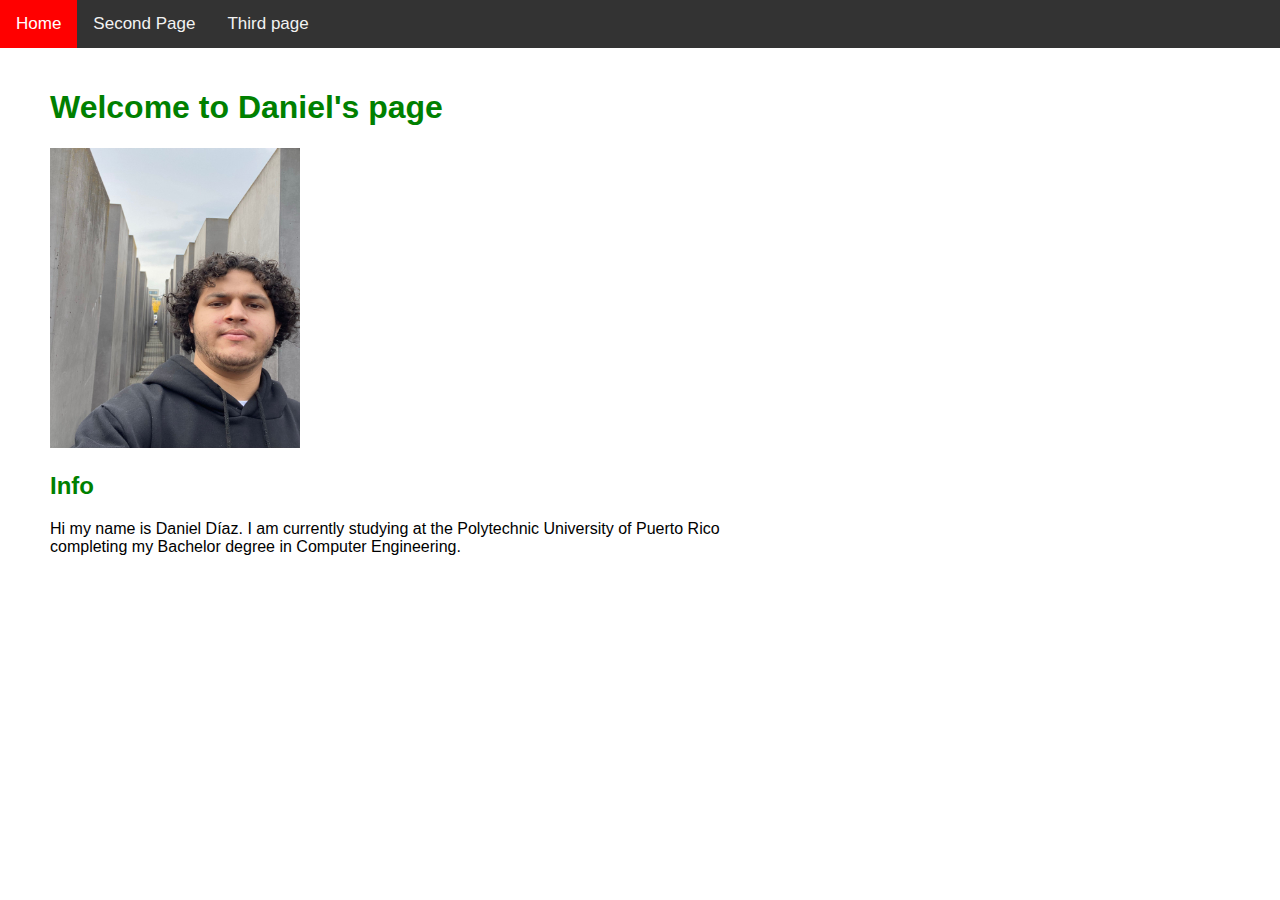
<file: index.html>
<!DOCTYPE html>
<html lang="en">
  <head>
    <meta charset="UTF-8" />
    <meta http-equiv="X-UA-Compatible" content="IE=edge" />
    <meta name="viewport" content="width=device-width, initial-scale=1.0" />
    <!-- <meta http-equiv="refresh" content="3" /> -->
    <title>Daniel Diaz Web Dev</title>
    <link rel="stylesheet" href="mystyle.css" />
  </head>
  <body>
    <div class="navbar">
      <a class="active" href="./index.html">Home</a>
      <a href="./page2.html">Second Page</a>
      <a href="./page3.html">Third page</a>
    </div>
    <div class="body-container">
      <h1 class="welcome">Welcome to Daniel's page</h1>
      <img class="profile-image" src="daniel-photo.jpeg" alt="daniel-photo" />
      <h2 class="info">Info</h2>
      <p class="">
        Hi my name is Daniel Díaz. I am currently studying at the Polytechnic
        University of Puerto Rico<br />
        completing my Bachelor degree in Computer Engineering.
      </p>
    </div>
  </body>
</html>
</file>
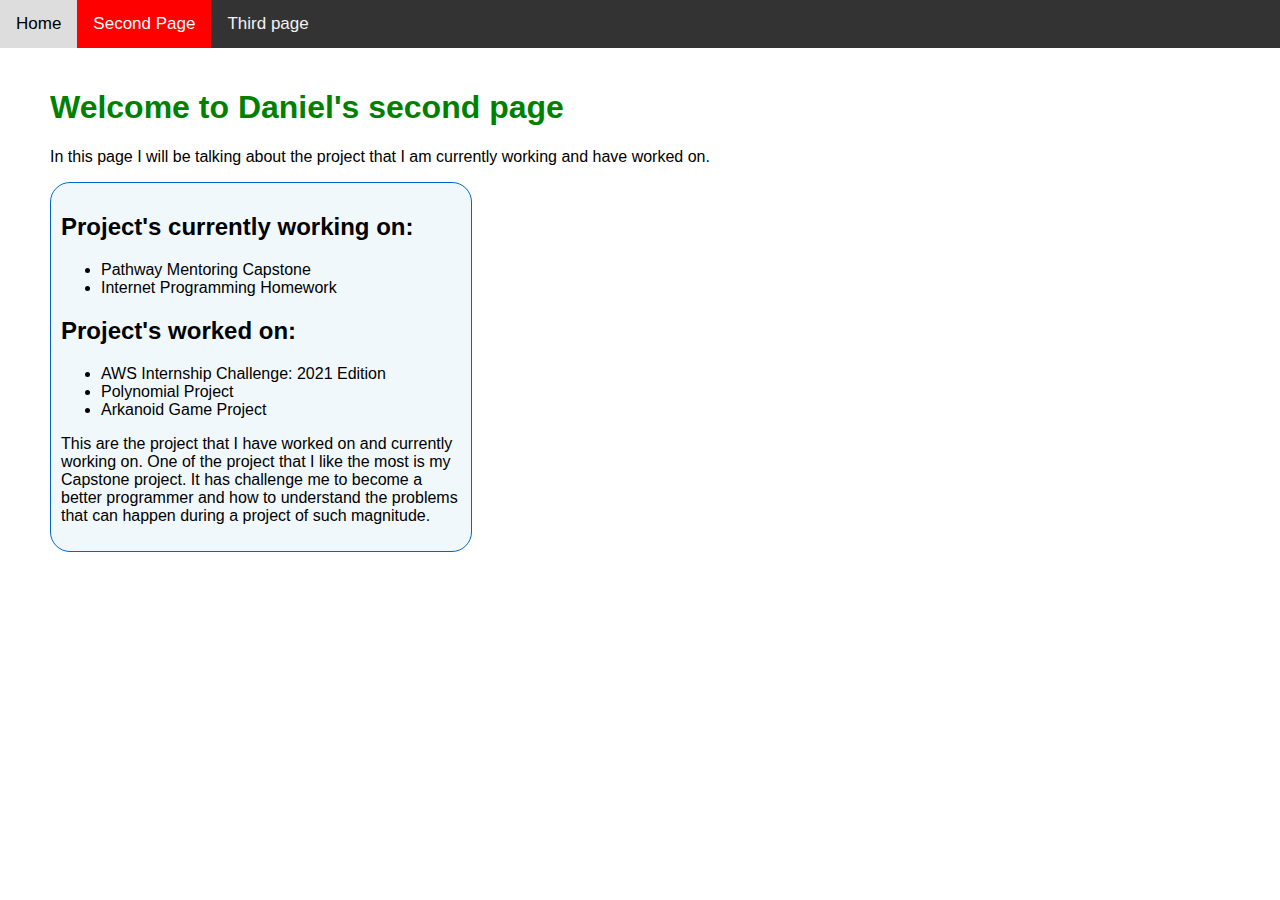
<file: page2.html>
<!DOCTYPE html>
<html lang="en">
  <head>
    <meta charset="UTF-8" />
    <meta http-equiv="X-UA-Compatible" content="IE=edge" />
    <meta name="viewport" content="width=device-width, initial-scale=1.0" />
    <title>Daniel Diaz Web Dev</title>
    <link rel="stylesheet" href="mystyle.css" />
  </head>
  <body>
    <div class="navbar">
      <a href="./index.html">Home</a>
      <a class="active" href="./page2.html">Second Page</a>
      <a href="./page3.html">Third page</a>
    </div>
    <div class="body-container">
      <h1 class="welcome">Welcome to Daniel's second page</h1>
      <p>
        In this page I will be talking about the project that I am currently
        working and have worked on.
      </p>
      <div class="project-container">
        <div>
          <h2>Project's currently working on:</h2>
          <ul>
            <li>Pathway Mentoring Capstone</li>
            <li>Internet Programming Homework</li>
          </ul>
        </div>
        <div>
          <h2>Project's worked on:</h2>
          <ul>
            <li>AWS Internship Challenge: 2021 Edition</li>
            <li>Polynomial Project</li>
            <li>Arkanoid Game Project</li>
          </ul>
        </div>
        <p>
          This are the project that I have worked on and currently working on.
          One of the project that I like the most is my Capstone project. It has
          challenge me to become a better programmer and how to understand the
          problems that can happen during a project of such magnitude.
        </p>
      </div>
    </div>
  </body>
</html>
</file>
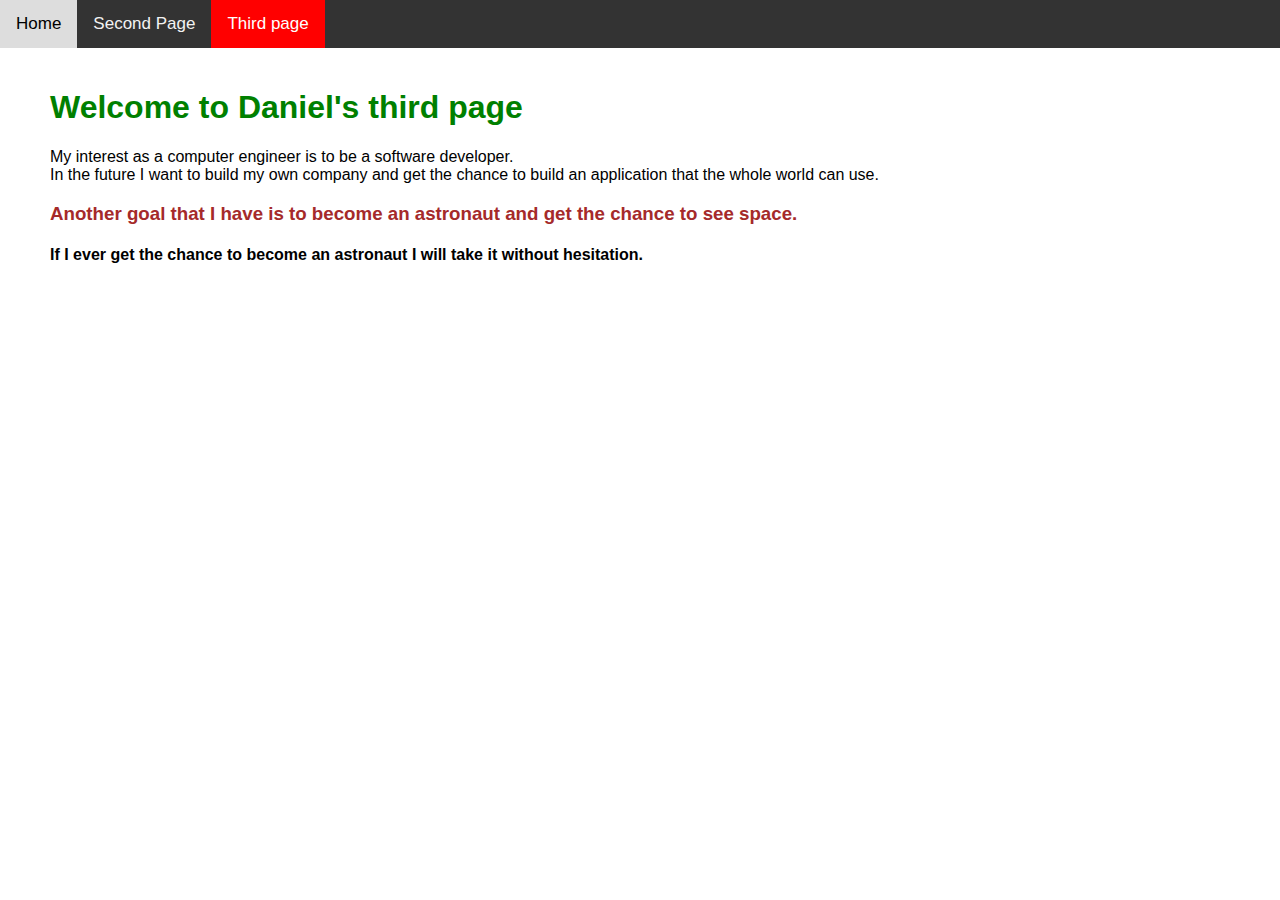
<file: page3.html>
<!DOCTYPE html>
<html lang="en">
  <head>
    <meta charset="UTF-8" />
    <meta http-equiv="X-UA-Compatible" content="IE=edge" />
    <meta name="viewport" content="width=device-width, initial-scale=1.0" />
    <title>Daniel Diaz Web Dev</title>
    <link rel="stylesheet" href="mystyle.css" />
  </head>
  <body>
    <div class="navbar">
      <a href="./index.html">Home</a>
      <a href="./page2.html">Second Page</a>
      <a class="active" href="./page3.html">Third page</a>
    </div>
    <div class="body-container">
      <h1 class="welcome">Welcome to Daniel's third page</h1>
      <p>
        My interest as a computer engineer is to be a software developer. <br />
        In the future I want to build my own company and get the chance to build
        an application that the whole world can use.
      </p>
      <h3>
        Another goal that I have is to become an astronaut and get the chance to
        see space.
      </h3>
      <h4>
        If I ever get the chance to become an astronaut I will take it without
        hesitation.
      </h4>
    </div>
  </body>
</html>
</file>
<file: mystyle.css>
body {
  margin: 0;
  font-family: Arial, Helvetica, sans-serif;
}

.navbar {
  overflow: hidden;
  background-color: #333;
}

.navbar a {
  float: left;
  color: #f2f2f2;
  text-align: center;
  padding: 14px 16px;
  text-decoration: none;
  font-size: 17px;
}

.navbar a:hover {
  background-color: #ddd;
  color: black;
}

.navbar a.active {
  background-color: red;
  color: white;
}

.profile-image {
  width: 250px;
  height: 300px;
}
.body-container {
  padding: 20px 50px;
}
.welcome {
  color: green;
}

.info {
  color: green;
}
.project-container {
  padding: 10px;
  width: 400px;
  background-color: #f1f8fc;
  border: 1px solid #0066cc;
  border-radius: 20px;
  -webkit-border-radius: 20px;
  -moz-border-radius: 20px;
  -ms-border-radius: 20px;
  -o-border-radius: 20px;
}

h3 {
  color: brown;
}
</file>
